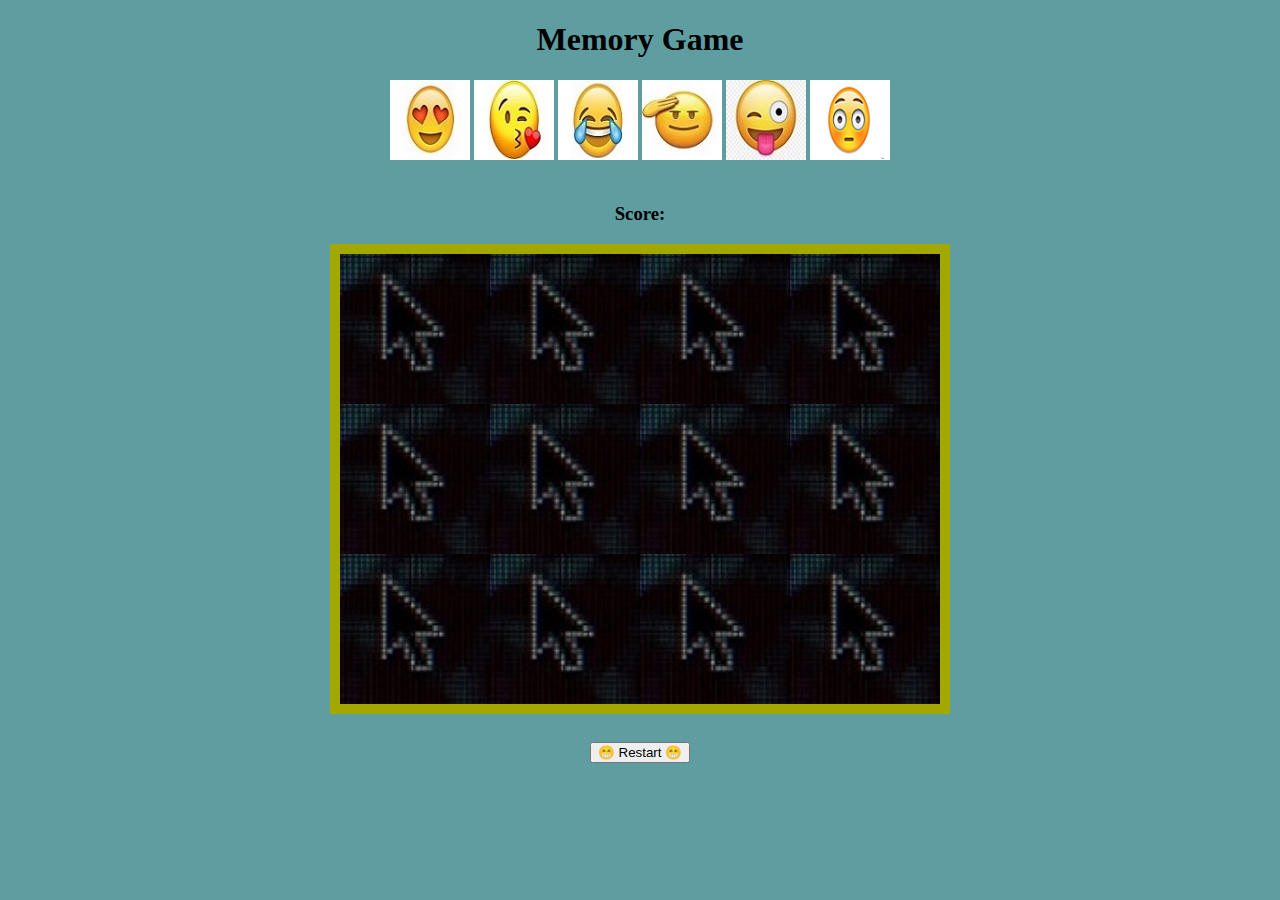
<file: index.html>
<!DOCTYPE html>
<html class="no-js">

<head>
    <meta charset="utf-8">
    <meta http-equiv="X-UA-Compatible" content="IE=edge">
    <title>Memory Game</title>
    <meta name="Memory Game" content="Javascript HTML CSS Game Memory">
    <meta name="viewport" content="width=device-width, initial-scale=1">
    <link rel="stylesheet" href="memoryGame.css">
    <script src="memoryGame.js" charset="utf-8"></script>
</head>

<body>
    <h1>Memory Game</h1>
    <div class="imgTop">
        <img src="Heart-eyes-emoji.jpg">
        <img src="./kissing.JPEG">
        <img src="./laughing.jpg">
        <img src="./SalutingEmoji.jpg">
        <img src="./silly.jpg">
        <img src="./surprised.png">
    </div>

    <div class="outerDiv">
        <h3>Score:<span id="result"></span></h3>
        <div class="grid"></div>
    </div>

</body>

</html>
</file>
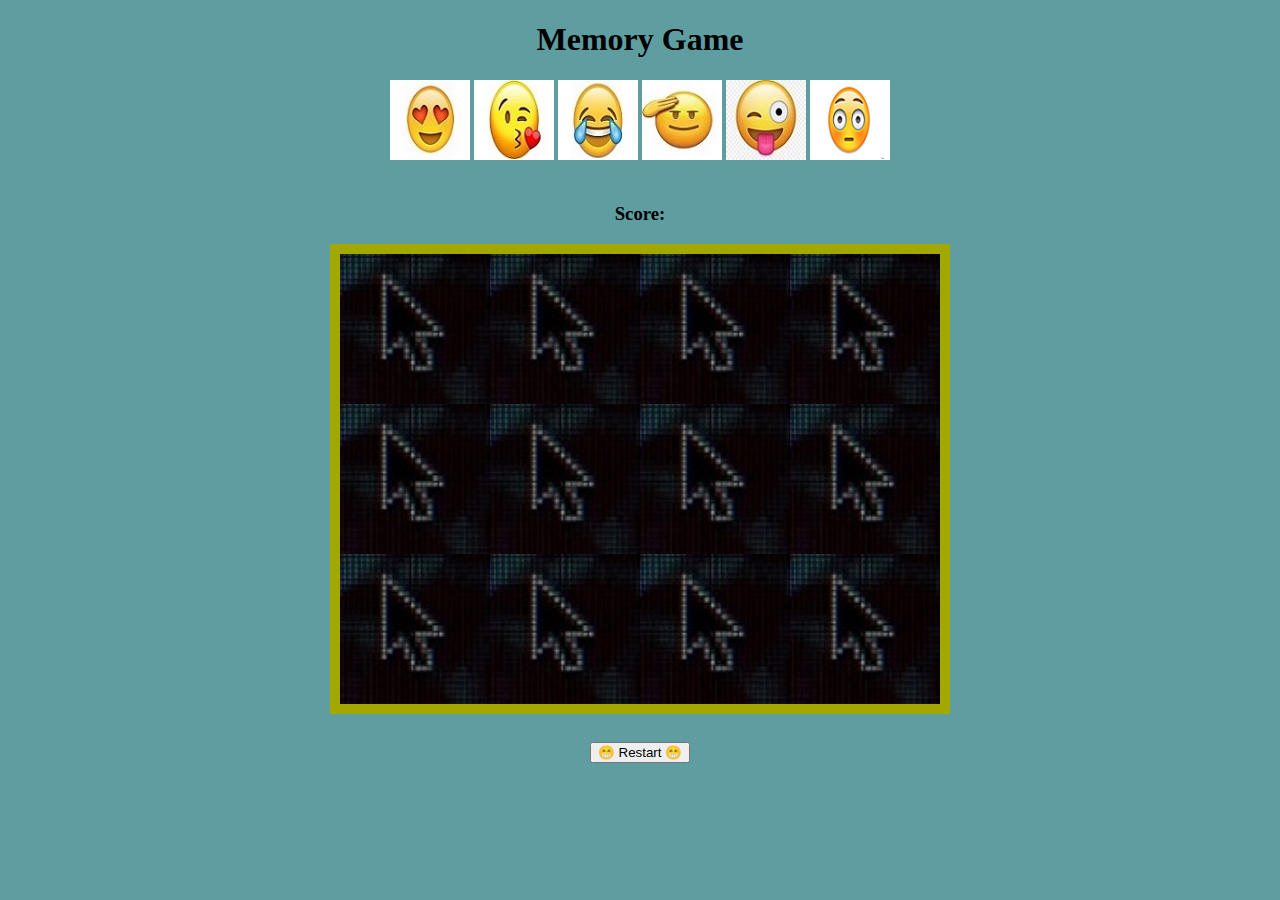
<file: memoryGame.html>
<!DOCTYPE html>
<html class="no-js">

<head>
    <meta charset="utf-8">
    <meta http-equiv="X-UA-Compatible" content="IE=edge">
    <title>Memory Game</title>
    <meta name="Memory Game" content="Javascript HTML CSS Game Memory">
    <meta name="viewport" content="width=device-width, initial-scale=1">
    <link rel="stylesheet" href="memoryGame.css">
    <script src="memoryGame.js" charset="utf-8"></script>
</head>

<body>
    <h1>Memory Game</h1>
    <div class="imgTop">
        <img src="Heart-eyes-emoji.jpg">
        <img src="./kissing.JPEG">
        <img src="./laughing.jpg">
        <img src="./SalutingEmoji.jpg">
        <img src="./silly.jpg">
        <img src="./surprised.png">
    </div>

    <div class="outerDiv">
        <h3>Score:<span id="result"></span></h3>
        <div class="grid"></div>
    </div>

</body>

</html>
</file>
<file: memoryGame.css>
.grid {
    display: flex;
    flex-wrap: wrap;
    height: 450px;
    width: 600px;
    border: 10px solid #a3a800;
}

.grid img {
    width: 150px;
    height: 150px;
}

.button {
    display: flex;
    margin-top: 18px;
    width: 60vw;
    padding: 10px;
    justify-content: center;
}

body {
 background-color: cadetblue;
}

.imgTop {
    text-align: center;
    
}



.outerDiv {
    display: flex;
    flex-direction: column;
    align-items: center;
    justify-content: center;
    height: 70vh;
}

h1 {
    text-align: center;
    display: flex;
    flex-direction: column;
}


  
  h2
  {
    font-size: 25px;
    letter-spacing: 2px;
    margin: 0px 0 0 150px ;
    text-align: start;
  }

@media only screen and (max-width: 825px) {
    .outerDiv {
        height: 75vh;
        overflow-x: hidden;
        overflow-y: hidden;
        justify-content: start;
    }

    .grid {
        display: flex;
        flex-wrap: wrap;
        height: 240px;
        width: 320px;
        border: 2px solid #a3a800;
    }

    .grid img {
        width: 80px;
        height: 80px;
    }

    body {
        overflow-y: hidden
    };

   h1 {
      margin-bottom: 15px;
   }

   .button button{
       margin-top: 18px;
       width: 60vw;
      padding: 10px;
      text-align: center;
      
   }

   .imgTop img {
       width: 45px;
       height: 45px;
       background-color: white;
   }
   
  
}
</file>
